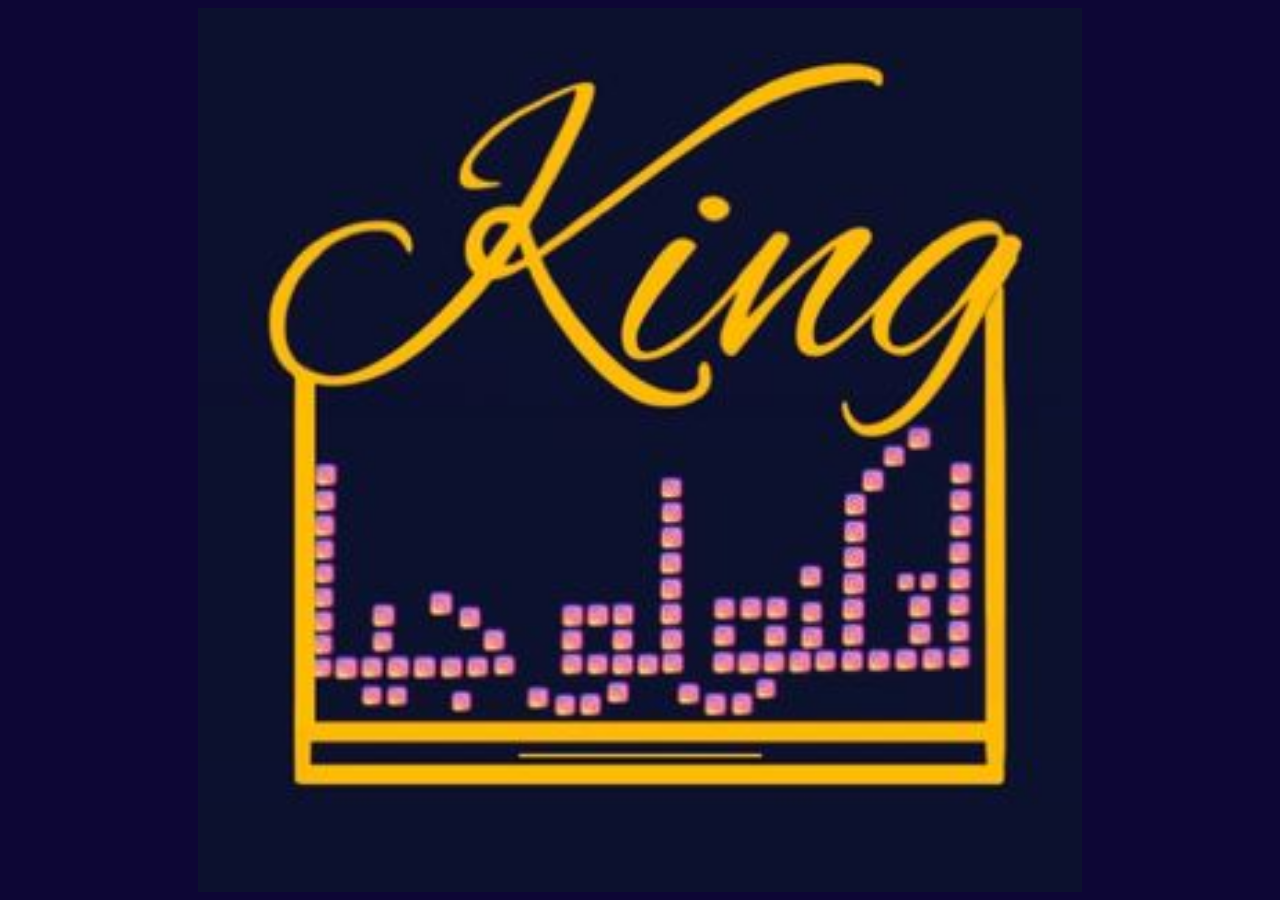
<file: logo.html>
<html lang="en">
  <head>
    <meta charset="UTF-8" />
    <meta name="viewport" content="width=device-width, initial-scale=1.0" />
    <meta http-equiv="X-UA-Compatible" content="ie=edge" />
    <title>KiNGالتكونولجيا</title>

    <link rel="stylesheet" href="./css/logo.css" />
    <link
      rel="icon"
      type="image/x=icon"
      href="./assets/images/272112203_527676598365308_3300994352380074818_n (1).jpg"
    />
  </head>
  <body>
    <div align="center">
      <a href="./index.html">
        <img
          class="oOo"
          src="./assets/images/272112203_527676598365308_3300994352380074818_n (1).jpg"
        />
      </a>
    </div>
  </body>
</html>
</file>
<file: css/logo.css>
body {
  box-sizing: border-box;
  background-color: rgb(13, 6, 53);
}

.oOo {
  display: flex;
  justify-content: center;
  height: 100%;
}
</file>
